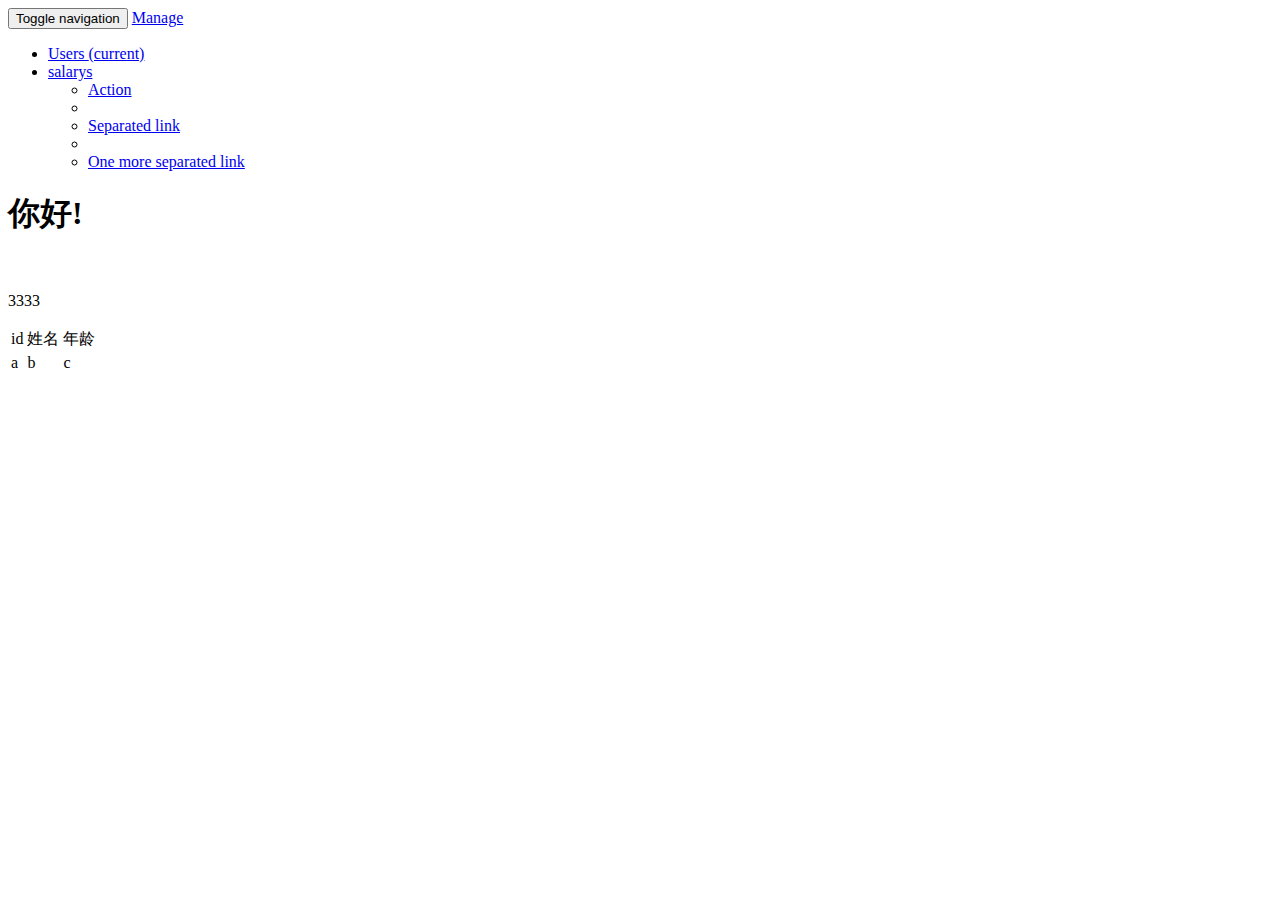
<file: src/main/resources/templates/index.html>
<!DOCTYPE HTML>
<html xmlns:th="http://www.thymeleaf.org">

<head>
    <meta http-equiv="Content-Type" content="text/html; charset=UTF-8" />
    <link th:href="@{/css/bootstrap.css}" rel="stylesheet"/>
    <link th:href="@{/css/bootstrap-theme.css}" rel="stylesheet" />

    <title>hello</title>

</head>
<body>
<nav class="navbar navbar-inverse">
    <div class="container-fluid">
        <!-- Brand and toggle get grouped for better mobile display -->
        <div class="navbar-header">
            <button type="button" class="navbar-toggle collapsed" data-toggle="collapse" data-target="#bs-example-navbar-collapse-1" aria-expanded="false">
                <span class="sr-only">Toggle navigation</span>
                <span class="icon-bar"></span>
                <span class="icon-bar"></span>
                <span class="icon-bar"></span>
            </button>
            <a class="navbar-brand" href="#">Manage</a>
        </div>
        <!-- Collect the nav links, forms, and other content for toggling -->
        <div class="collapse navbar-collapse" id="bs-example-navbar-collapse-1">
            <ul class="nav navbar-nav">
                <li class="active"><a href="#">Users <span class="sr-only">(current)</span></a></li>
                <li class="dropdown">
                    <a href="#" class="dropdown-toggle" data-toggle="dropdown" role="button" aria-haspopup="true" aria-expanded="false">salarys<span class="caret"></span></a>
                    <ul class="dropdown-menu">
                        <li><a href="#">Action</a></li>
                        <li role="separator" class="divider"></li>
                        <li><a href="#">Separated link</a></li>
                        <li role="separator" class="divider"></li>
                        <li><a href="#">One more separated link</a></li>
                    </ul>
                </li>
            </ul>

        </div><!-- /.navbar-collapse -->
    </div><!-- /.container-fluid -->
</nav>
<div class="container">
    <h1 align="">你好!</h1>
    <img th:src="@{/images/jerry.jpg}" />
    <p th:text="'Hello！, ' + ${name} + '!'" >3333</p>
    <table class="table table-striped">
        <thead>
        <tr>
            <td class="active">id</td>
            <td class="success">姓名</td>
            <td class="warning">年龄</td>
        </tr>
        </thead>
        <tbody>
        <tr th:each="list:${list}">
            <td th:text="${list.id}">a</td>
            <td th:text="${list.name}">b</td>
            <td th:text="${list.age}">c</td>
        </tr>
        </tbody>
    </table>

</div>




<script th:src="@{https://cdn.bootcss.com/jquery/1.12.4/jquery.min.js}" ></script>
<script type="text/javascript" th:src="@{/js/bootstrap.js}"></script>
</body>
</html>
</file>
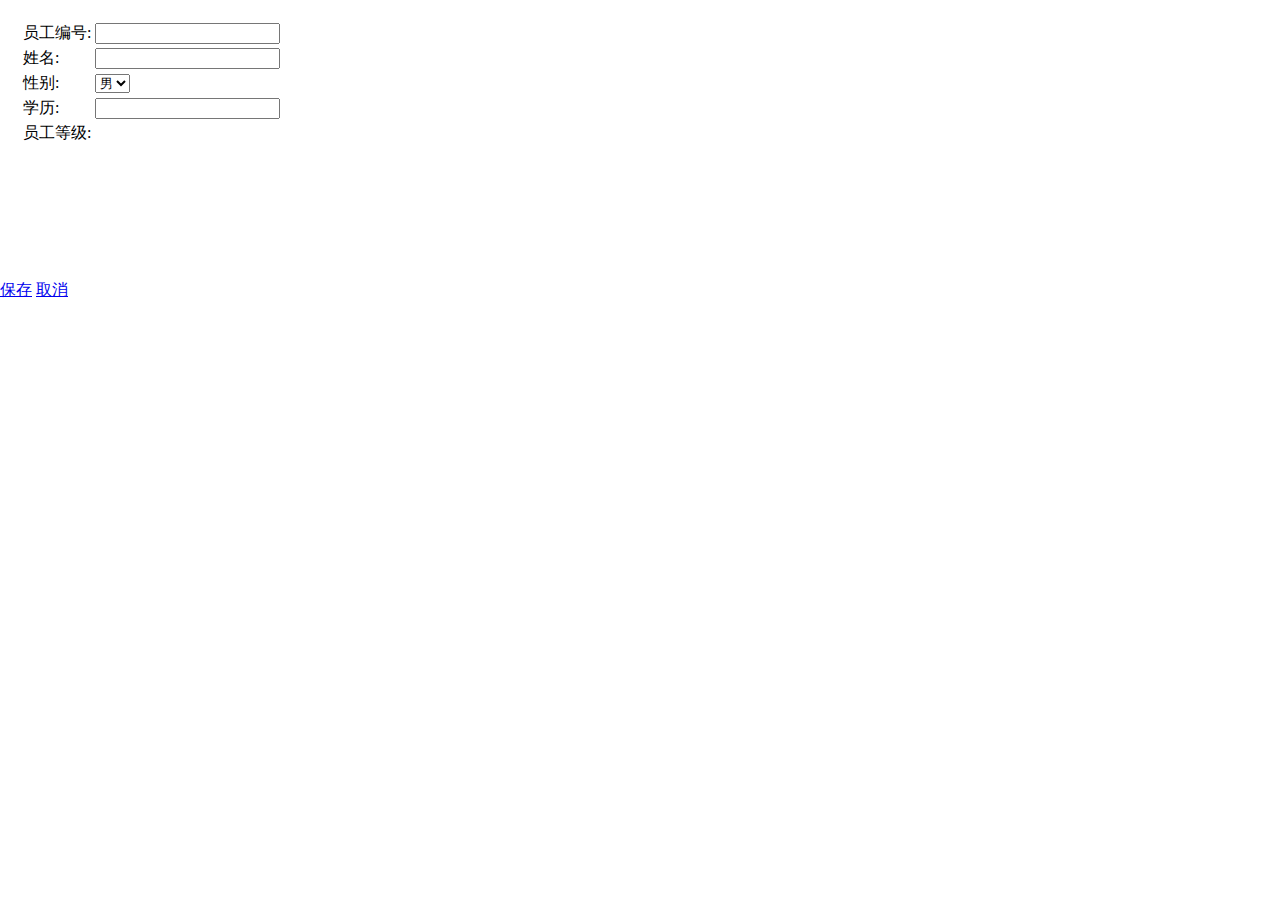
<file: src/main/resources/templates/demo.html>
<!DOCTYPE html>
<html xmlns:th="http://www.thymeleaf.org">

<head>
    <meta http-equiv="Content-Type" content="text/html; charset=UTF-8" />
    <title>用户管理</title>
    <link rel="stylesheet" type="text/css" th:href="@{/js/themes/default/easyui.css}">
    <link rel="stylesheet" type="text/css" th:href="@{/js/themes/icon.css}">
    <link rel="stylesheet" type="text/css" th:href="@{/css/demo.css}">
    <script type="text/javascript" th:src="@{/js/jquery-1.7.2.min.js}"></script>
    <script type="text/javascript" th:src="@{/js/jquery.easyui.min.js}"></script>
    <script type="text/javascript" th:src="@{/js/locale/easyui-lang-zh_CN.js}"></script>
    <script type="text/javascript" th:src="@{/js/company.usermanage.js}"></script>
    <script type="text/javascript" th:src="@{/js/common.js}"></script>
    <script type="text/javascript" th:src="@{/js/jquery.form.js}"></script>
</head>

<body style="margin: 0px 0px 0px 0px">

<table id="devicetab" title="用户管理" style="margin:0px 0px 0px 0px;">
</table>

<div id="mdlg" class="easyui-dialog" style="margin-top:10px;width: 350px; height: 250px; padding: 10px 20px;" closed="true"
     buttons="#mdlg-buttons">
    <form id="addfm" method="post">
        <table>
            <tr>
                <td>员工编号:</td>
                <td>
                    <input type="text" name="num" id="num" value="" class="form_control">
                    <input type="hidden" name="id" id="id" value="">
                </td>
            </tr>

            <tr>
                <td>姓名:</td>
                <td>
                    <input type="text" name="name" id="name" value="" class="form_control">
                </td>
            </tr>

            <tr>
                <td>性别:</td>
                <td>
                    <select id="sex" name="sex">
                        <option value='0'>男</option>
                        <option value='1'>女</option>
                    </select>
                </td>
            </tr>

            <tr>
                <td>学历:</td>
                <td>
                    <input type="text" name="edu" id="edu" value="" class="form_control">
                </td>
            </tr>

            <tr>
                <td>员工等级:</td>
                <td>

                </td>
            </tr>

        </table>
    </form>
</div>
<div id="mdlg-buttons">
    <a href="javascript:void(0)" class="easyui-linkbutton" onclick="savemanager()" iconcls="icon-save">保存</a>
    <a href="javascript:void(0)" class="easyui-linkbutton" onclick="javascript:$('#mdlg').dialog('close');"
       iconcls="icon-cancel">取消</a>
</div>
</body>
</html>
</file>
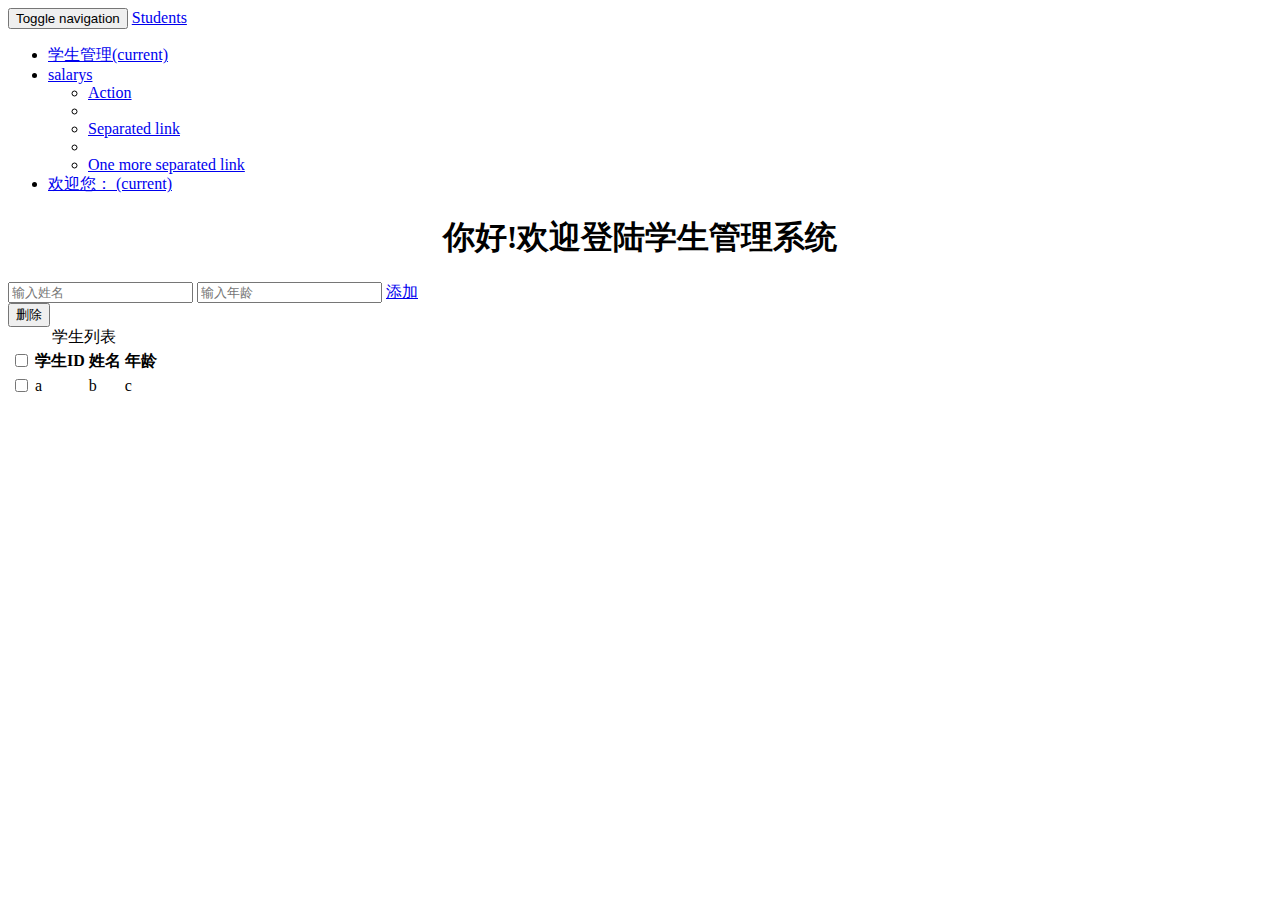
<file: src/main/resources/templates/stu.html>
<!DOCTYPE HTML>
<html xmlns:th="http://www.thymeleaf.org">

<head>
    <meta http-equiv="Content-Type" content="text/html; charset=UTF-8" />
    <link th:href="@{/css/bootstrap.css}" rel="stylesheet"/>
    <link th:href="@{/css/bootstrap-theme.css}" rel="stylesheet" />

    <title>学生信息管理系统</title>

    <script type="text/javascript" th:src="@{/js/jquery-1.7.2.min.js}"></script>
    <script type="text/javascript" th:src="@{/js/stujs/student.js}"></script>


</head>
<body>
<nav class="navbar navbar-inverse">
    <div class="container-fluid">
        <!-- Brand and toggle get grouped for better mobile display -->
        <div class="navbar-header">
            <button type="button" class="navbar-toggle collapsed" data-toggle="collapse" data-target="#bs-example-navbar-collapse-1" aria-expanded="false">
                <span class="sr-only">Toggle navigation</span>
                <span class="icon-bar"></span>
                <span class="icon-bar"></span>
                <span class="icon-bar"></span>
            </button>
            <a class="navbar-brand" href="#">Students</a>
        </div>
        <!-- Collect the nav links, forms, and other content for toggling -->
        <div class="collapse navbar-collapse" id="bs-example-navbar-collapse-1">
            <ul class="nav navbar-nav">
                <li class="active"><a href="#">学生管理<span class="sr-only">(current)</span></a></li>
                <li class="dropdown">
                    <a href="#" class="dropdown-toggle" data-toggle="dropdown" role="button" aria-haspopup="true" aria-expanded="false">salarys<span class="caret"></span></a>
                    <ul class="dropdown-menu">
                        <li><a href="#">Action</a></li>
                        <li role="separator" class="divider"></li>
                        <li><a href="#">Separated link</a></li>
                        <li role="separator" class="divider"></li>
                        <li><a href="#">One more separated link</a></li>
                    </ul>
                </li>
                <li  >
                    <a href="#" >欢迎您：<span  th:text="${username}">
                        (current)</span></a>
                  <!--  <img th:src="@{/images/jerry.jpg}" height="90%"/>-->
                </li>
            </ul>

        </div><!-- /.navbar-collapse -->
    </div><!-- /.container-fluid -->
</nav>
<div class="container">
    <h1 align="center">你好!欢迎登陆学生管理系统</h1>

   <!-- <p th:text="'Hello！, ' + ${username} + '!'" >未发现登陆用户</p>-->
    <div class="row">

        <div class="col-md-8">


            <form id="stuinfo" method="post" >
                <input type="text" id="name"  placeholder="输入姓名" />
                <input type="text" id="age" placeholder="输入年龄" />
                <a href="javascript:void(0)"  onclick="addStu()" >添加</a>
            </form>
            <button class="btn btn-primary" id="btn_del" onclick="del()"> 删除 </button>
            <table class="table table-bordered">
                <caption>学生列表</caption>
                <thead>
                <tr>
                    <th><input type="checkbox" id="checkAll"></th>
                    <th class="active">学生ID</th>
                    <th class="success">姓名</th>
                    <th class="warning">年龄</th>
                </tr>
                </thead>
                <tbody>
                <!--/*@thymesVar id="list" type="java"*/-->
                <tr th:each="list:${list}">
                    <td width="20px"><input  type="checkbox" th:value="${list.id}" name="ids" id="chkid" />
                        <input type="hidden" name="id" id="id" value="">
                    </td>
                    <td class="id" th:text="${list.id}">a</td>
                    <td th:text="${list.name}">b</td>
                    <td th:text="${list.age}">c</td>
                </tr>
                </tbody>
            </table>
        </div>
        <div class="col-md-4"></div>
    </div>


</div>




<script th:src="@{https://cdn.bootcss.com/jquery/1.12.4/jquery.min.js}" ></script>
<script type="text/javascript" th:src="@{/js/bootstrap.js}"></script>
</body>
</html>
</file>
